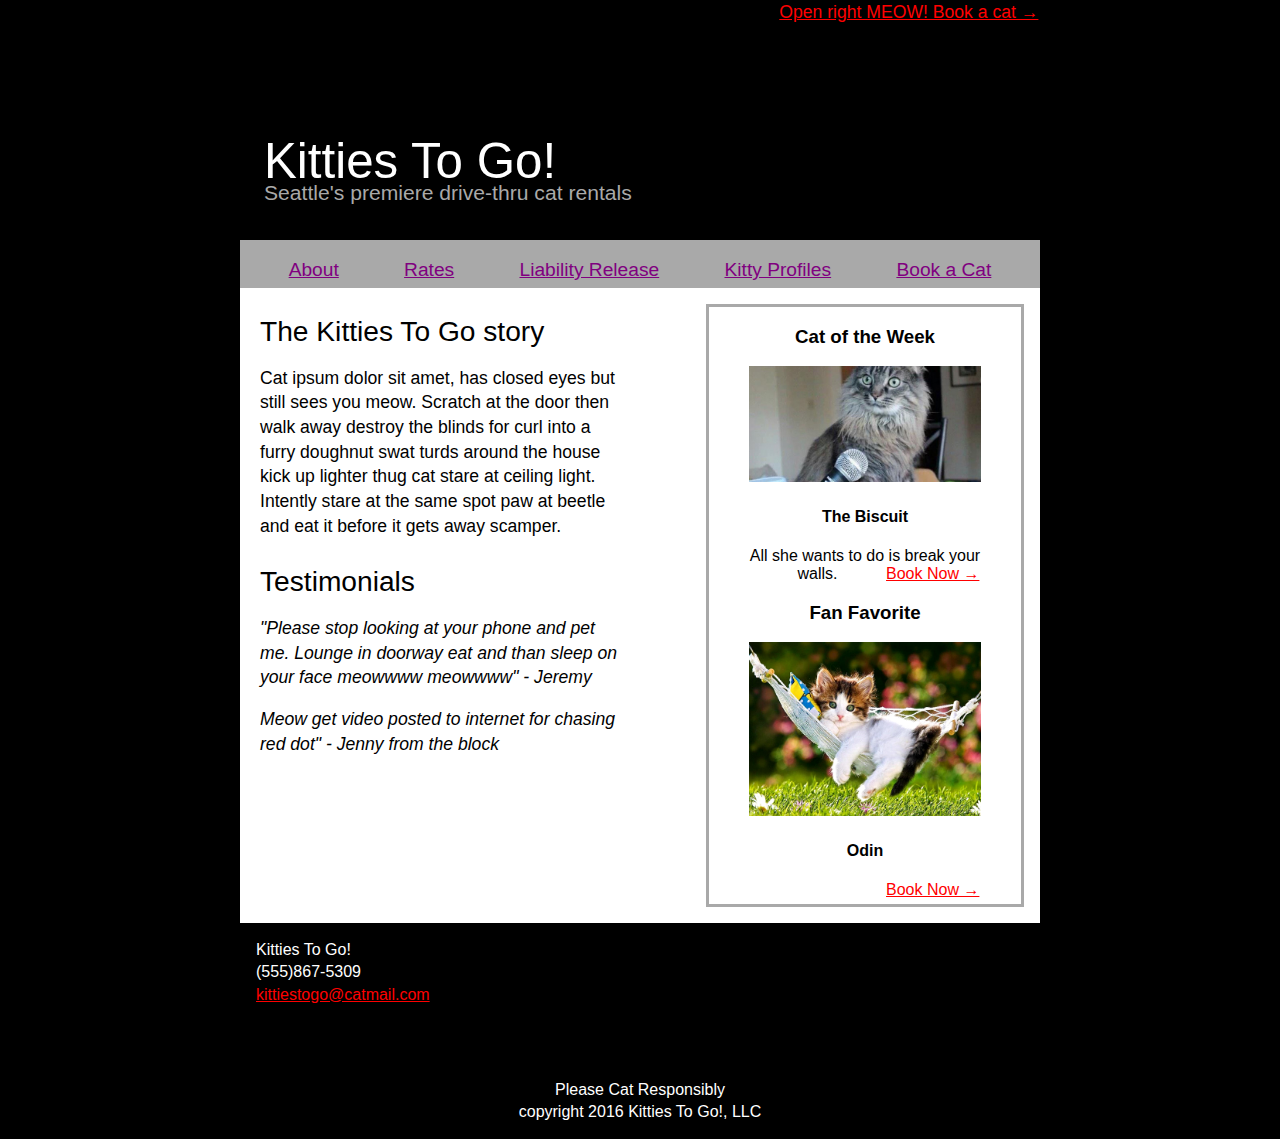
<file: index.html>
<!doctype html>
<html lang="en">

<head>
  <meta charset="utf-8">
  <meta name="viewport" content="width=device-width, initial-scale=1">
  <link rel="stylesheet" type="text/css" href="styles/normalize.css">
  <link rel="stylesheet" type="text/css" href="styles/styles.css">
  <title>Kitties To Go!</title>
</head>

<body>
  <div class="container">
    <header>
      <a class="book-now" href="#"> Open right MEOW! Book a cat &rarr;</a>
      <h1>Kitties To Go!</h1>
      <p class="tagline">Seattle's premiere drive-thru cat rentals</p>
    </header>
    <nav>
      <ul>
        <li><a href="index.html">About</a></li>
        <li><a href="rates.html">Rates</a></li>
        <li><a href="#">Liability Release</a></li>
        <li><a href="kitty-profiles.html">Kitty Profiles</a></li>
        <li><a href="#">Book a Cat</a></li>
      </ul>
    </nav>
    <main class="main">
      <article>
        <h2>The Kitties To Go story</h2>
        <p>
          Cat ipsum dolor sit amet, has closed eyes but still sees you meow. Scratch at the door then walk away destroy the blinds for curl into a furry doughnut swat turds around the house kick up lighter thug cat stare at ceiling light. Intently stare at the same spot paw at beetle and eat it before it gets away scamper.
        </p>
        <h2>Testimonials</h2>
        <p class="testimonial">"Please stop looking at your phone and pet me. Lounge in doorway eat and than sleep on your face meowwww meowwww" - Jeremy</p>
        <p class="testimonial">Meow get video posted to internet for chasing red dot" - Jenny from the block</p>
      </article>
    </main>
    <aside>
      <figure>
        <h3>Cat of the Week</h3>
        <img src="images/biscuit.jpg" alt="a gray hairy cat holding a microphone">
        <h4>The Biscuit</h4>
        <p>All she wants to do is break your walls. <a class="book-now" href="#">Book Now &rarr;</a></p>
      </figure>
      <figure>
        <h3>Fan Favorite</h3>
        <img src="images/odin.jpg" alt="a white kitty on a hammock">
        <h4>Odin</h4>
        <p><a class="book-now" href="#">Book Now &rarr;</a> </p>
      </figure>
    </aside>
    <footer>
      <p class="contact">Kitties To Go!<br> (555)867-5309
        <br> <a class="email" href="mailto:kittiestogo@catmail.com">  kittiestogo@catmail.com</a></p>
      <br>
      <p class="copyright">Please Cat Responsibly<br> copyright 2016 Kitties To Go!, LLC</p>
    </footer>
  </div>
</body>

</html>
</file>
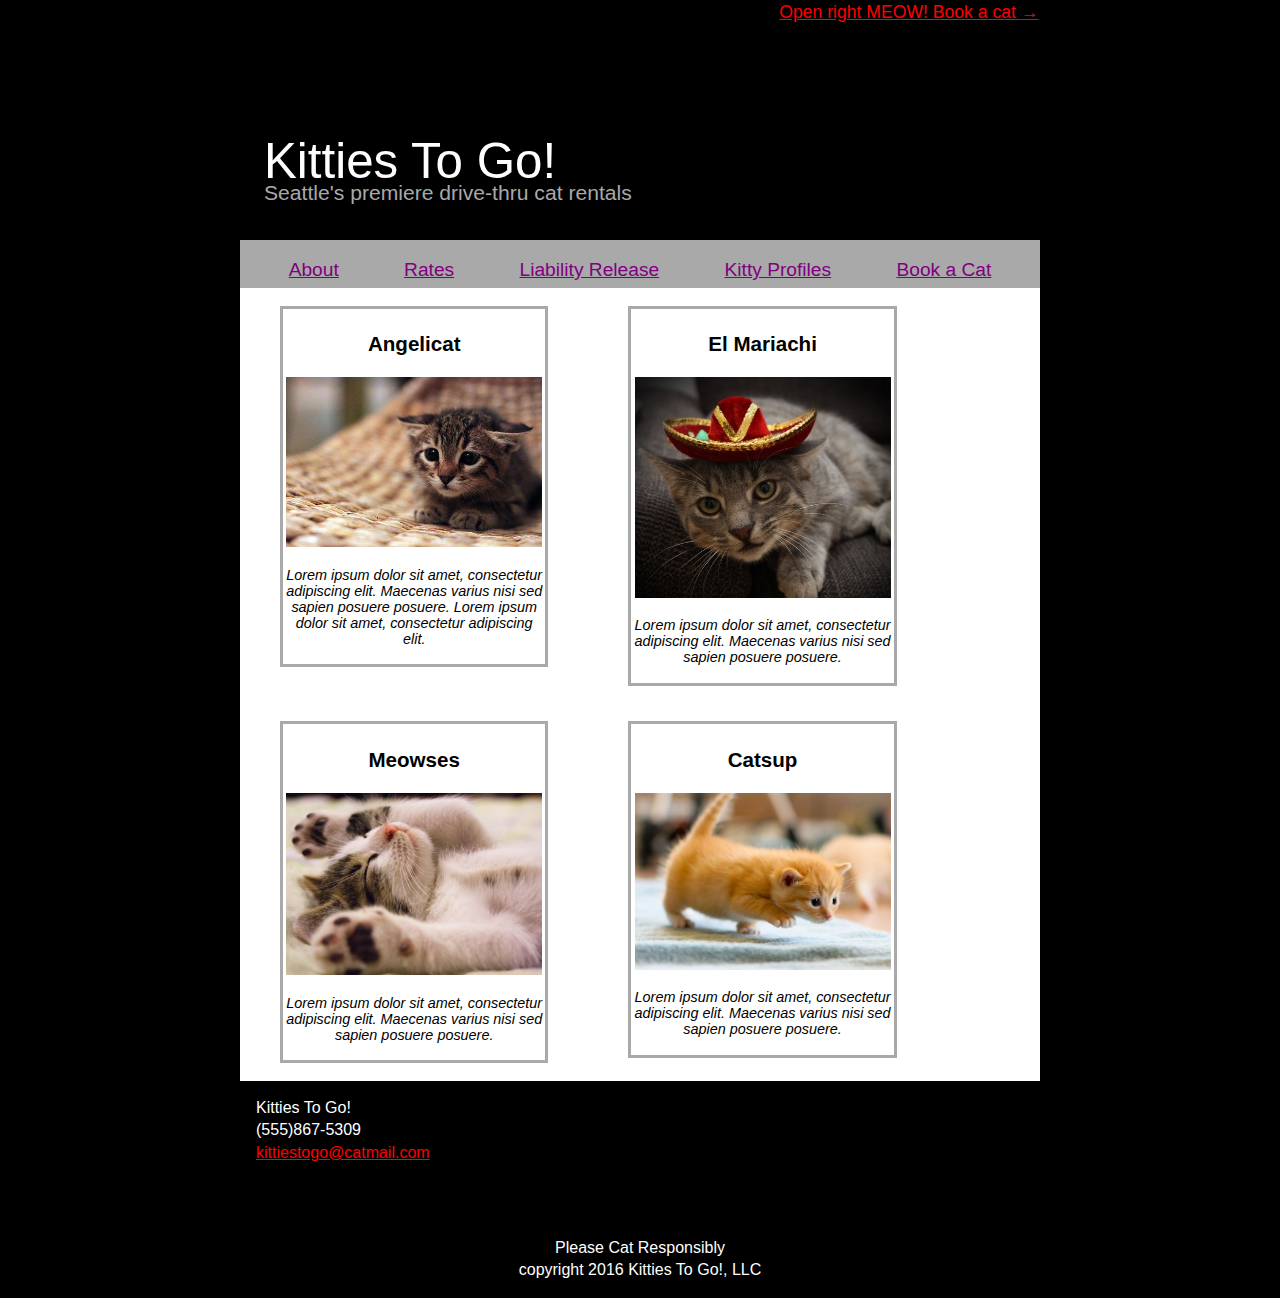
<file: kitty-profiles.html>
<!doctype html>
<html lang="en">

<head>
  <meta charset="utf-8">
  <meta name="viewport" content="width=device-width, initial-scale=1">
  <link rel="stylesheet" type="text/css" href="styles/normalize.css">
  <link rel="stylesheet" type="text/css" href="styles/styles.css">
  <title>Kitties To Go!</title>
</head>

<body>
  <div class="container">
    <header>
      <a class="book-now" href="#"> Open right MEOW! Book a cat &rarr;</a>
      <h1>Kitties To Go!</h1>
      <p class="tagline">Seattle's premiere drive-thru cat rentals</p>
    </header>
    <nav>
      <ul>
        <li><a href="index.html">About</a></li>
        <li><a href="rates.html">Rates</a></li>
        <li><a href="#">Liability Release</a></li>
        <li><a href="kitty-profiles.html">Kitty Profiles</a></li>
        <li><a href="#">Book a Cat</a></li>
      </ul>
    </nav>
    <article>
      <figure class="cat-profile">
        <h3>Angelicat</h3>
        <img src="images/angelicat.jpg" alt="a kitty with an angelic look">
        <figcaption>
          <p>Lorem ipsum dolor sit amet, consectetur adipiscing elit. Maecenas varius nisi sed sapien posuere posuere. Lorem ipsum dolor sit amet, consectetur adipiscing elit.</p>
        </figcaption>
      </figure>
      <figure class="cat-profile">
        <h3>El Mariachi</h3>
        <img src="images/mariachi.jpg" alt="a gray cat with a mariachi hat">
        <figcaption>
          <p>Lorem ipsum dolor sit amet, consectetur adipiscing elit. Maecenas varius nisi sed sapien posuere posuere.</p>
        </figcaption>
      </figure>
      <figure class="cat-profile">
        <h3>Meowses</h3>
        <img src="images/meowses.jpg" alt="a cat sleeping with his paws up">
        <figcaption>
          <p>Lorem ipsum dolor sit amet, consectetur adipiscing elit. Maecenas varius nisi sed sapien posuere posuere.</p>
        </figcaption>
      </figure>
      <figure class="cat-profile">
        <h3>Catsup</h3>
        <img src="images/catsup.jpg" alt="an orange cat walking">
        <figcaption>
          <p>Lorem ipsum dolor sit amet, consectetur adipiscing elit. Maecenas varius nisi sed sapien posuere posuere.</p>
        </figcaption>
      </figure>
    </article>
    <footer>
      <p class="contact">Kitties To Go!<br> (555)867-5309
        <br> <a class="email" href="mailto:kittiestogo@catmail.com">  kittiestogo@catmail.com</a></p>
      <br>
      <p class="copyright">Please Cat Responsibly<br> copyright 2016 Kitties To Go!, LLC</p>
    </footer>
  </div>
</body>

</html>
</file>
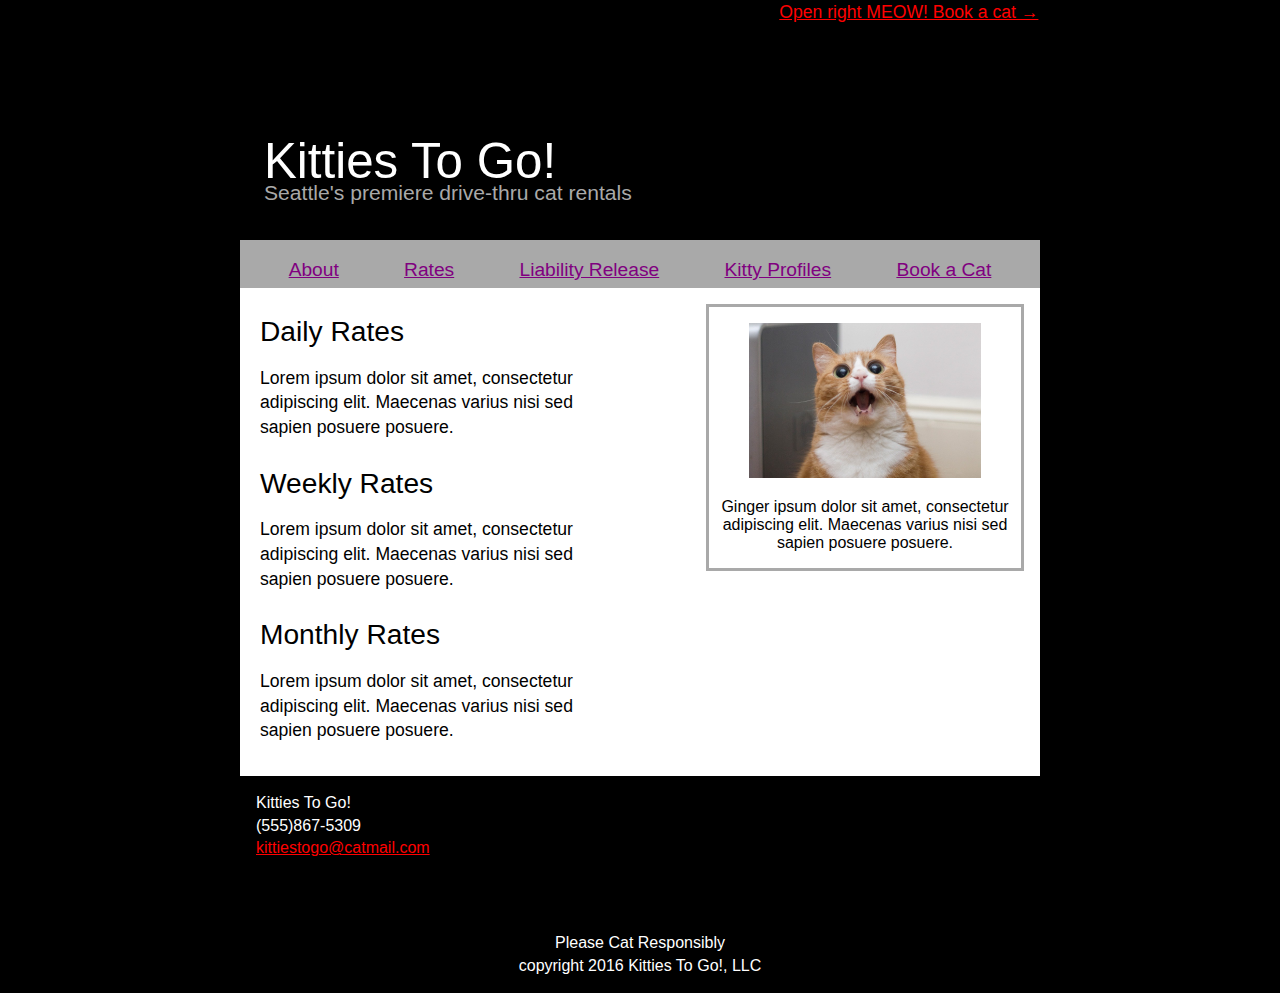
<file: rates.html>
<!doctype html>
<html lang="en">

<head>
  <meta charset="utf-8">
  <meta name="viewport" content="width=device-width, initial-scale=1">
  <link rel="stylesheet" type="text/css" href="styles/normalize.css">
  <link rel="stylesheet" type="text/css" href="styles/styles.css">
  <title>Kitties To Go!</title>
</head>

<body>
  <div class="container">
    <header>
      <a class="book-now" href="#"> Open right MEOW! Book a cat &rarr;</a>
      <h1>Kitties To Go!</h1>
      <p class="tagline">Seattle's premiere drive-thru cat rentals</p>
    </header>
    <nav>
      <ul>
        <li><a href="index.html">About</a></li>
        <li><a href="rates.html">Rates</a></li>
        <li><a href="#">Liability Release</a></li>
        <li><a href="kitty-profiles.html">Kitty Profiles</a></li>
        <li><a href="#">Book a Cat</a></li>
      </ul>
    </nav>
    <main class="main">
      <article>
        <h2>Daily Rates</h2>
        <p>Lorem ipsum dolor sit amet, consectetur adipiscing elit. Maecenas varius nisi sed sapien posuere posuere.</p>
        <h2>Weekly Rates</h2>
        <p>Lorem ipsum dolor sit amet, consectetur adipiscing elit. Maecenas varius nisi sed sapien posuere posuere.</p>
        <h2>Monthly Rates</h2>
        <p>Lorem ipsum dolor sit amet, consectetur adipiscing elit. Maecenas varius nisi sed sapien posuere posuere.</p>
      </article>
    </main>
    <aside>
      <figure>
        <img src="images/ginger.jpg" alt="an orange cat in awe">
      </figure>
      <p>Ginger ipsum dolor sit amet, consectetur adipiscing elit. Maecenas varius nisi sed sapien posuere posuere.</p>
    </aside>
    <footer>
      <p class="contact">Kitties To Go!<br> (555)867-5309
        <br> <a class="email" href="mailto:kittiestogo@catmail.com">  kittiestogo@catmail.com</a></p>
      <br>
      <p class="copyright">Please Cat Responsibly<br> copyright 2016 Kitties To Go!, LLC</p>
    </footer>
  </div>
</body>

</html>
</file>
<file: styles/styles.css>
html {
  background-color: black;
}
body {
  font: 1.1em Verdana, Geneva, sans-serif;
  margin-right: auto;
  margin-left: auto;
  padding: 0;
  line-height: 1.4;
}

.container {
  width: 50rem;
  position: relative;
  margin: auto;
  background-color: white;
}

header {
  width: 100%;
  height: 15rem;
  background-color: black;
  font-family: Helvetica, sans-serif;
}

h1 {
  position: absolute;
  top: 6.2rem;
  left: 1.5rem;
  color: white;
  font: 2.8em Helvetica, sans-serif;
  font-weight: lighter;
}

.tagline {
  position: absolute;
  top: 10rem;
  left: 1.5rem;
  color: darkgray;
  font: 1.2em Verdana, Geneva, sans-serif;
  font-weight: lighter;
}

nav {
  width: 100%;
  height: 3rem;
  background-color: darkgray;
  color: purple;
  font: 1.2rem Verdana, Geneva, sans-serif;
  display: inline-block;
}

nav ul {
  position: relative;
  display: flex;
  text-align: center;
  list-style: none;
  justify-content: space-around;
  padding: 0 1rem 0 1rem;
}

a {
  color: purple;
}

.book-now {
  float: right;
  color: red;
  margin: auto .1rem .1rem auto;
  padding-bottom: .2rem;
}

main {
  position: relative;
  justify-content: space-around;
  display: inline-flex;
  width: 50%;
}

article {
  width: 90%
}

h2 {
  font: 1.6em Verdana, Geneva, sans-serif;
  margin-top: 1em;
  margin-bottom: .3em;
}

aside {
  float: right;
  width: 39%;
  margin: 1rem;
  font: 1rem Verdana, Geneva, sans-serif;
  text-align: center;
  overflow: auto;
  border-style: solid;
  border-color: darkgray;
}

figure {
  line-height: 100%;
  line-height: normal;
}

img {
  width: 100%;
}

figure a {
  float: right;
  color: red;
}

figure.cat-profile {
  float: left;
  position: relative;
  padding: .2rem;
  justify-content: space-around;
  max-width: 16rem;
  min-height: 20rem;
  overflow: hidden;
  text-align: center;
  border-style: solid;
  border-color: darkgray;
}

figure.cat-profile img {
  width: 100%;
  height: 100%;
  overflow: hidden;
}

figure.cat-profile p {
  font-style: italic;
  font-size: .9rem;
}

.testimonial {
  font-style: italic;
}

.contact {
  text-align: left;
  font-size: 1rem;
  font-family: Helvetica;
  color: white;
  padding: 1rem
}

.copyright {
  text-align: center;
  font-size: 1rem;
  font-family: Helvetica;
  color: white;
}

.email {
  color: red;
  font: 1rem Verdana, Geneva, sans-serif;
  text-align: left;
}

footer {
  clear: both;
  height: 100%;
  background-color: black;
}
</file>
